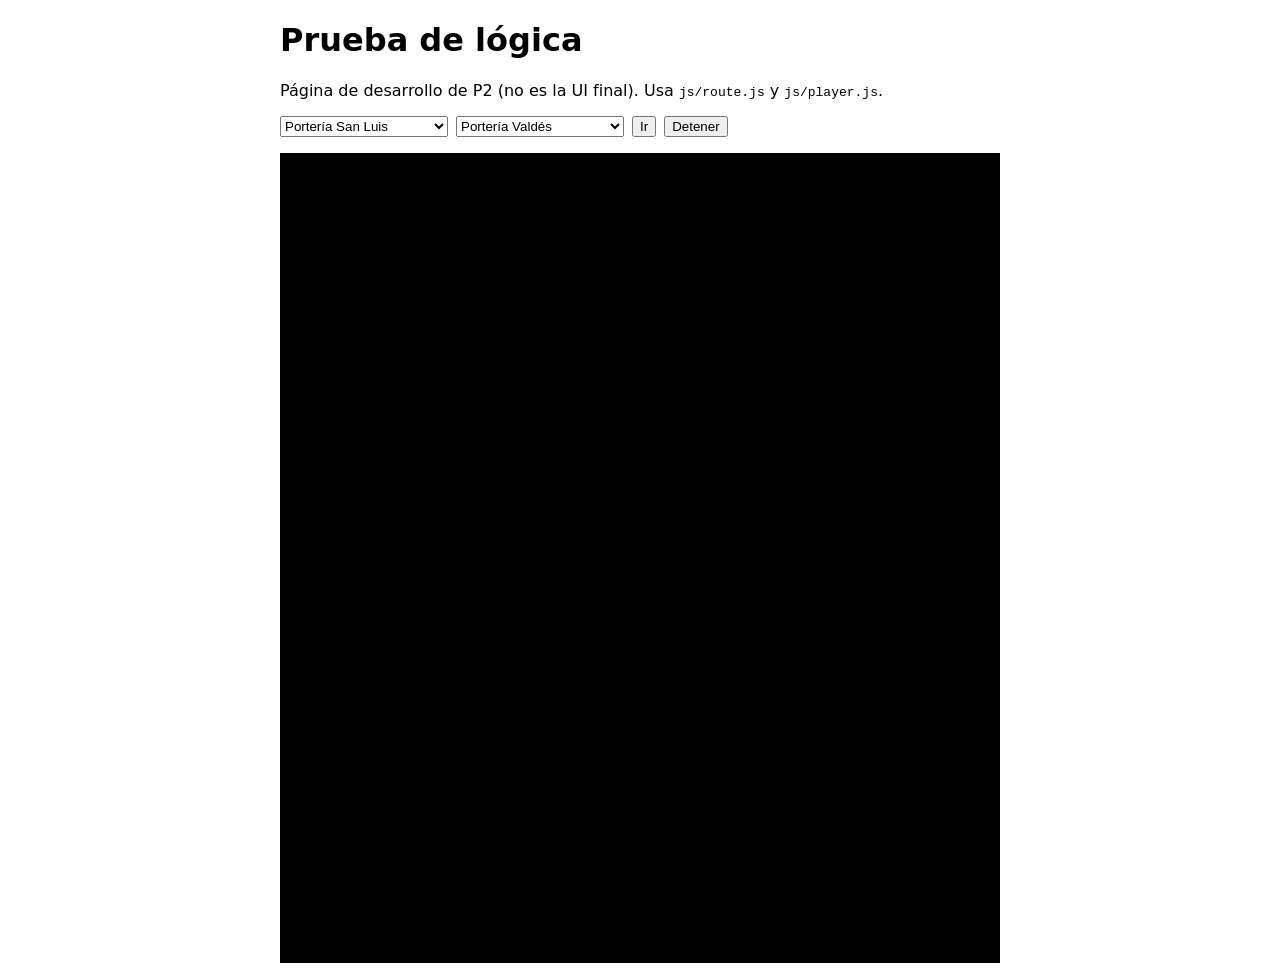
<file: logica.html>
<!doctype html>
<html lang="es">
<head>
  <meta charset="utf-8">
  <meta name="viewport" content="width=device-width, initial-scale=1">
  <title>Prueba de lógica – ruta + reproductor</title>
  <style>
    body { font-family: system-ui, sans-serif; max-width: 720px; margin: 1rem auto; padding: 0 1rem; }
    .controls { display: flex; gap: .5rem; flex-wrap: wrap; margin-bottom: 1rem; }
    #player { position: relative; background: #000; aspect-ratio: 16 / 9; }
    .route-video { width: 100%; height: 100%; object-fit: cover; display: block; }
    #overlay { position: absolute; left: .5rem; top: .5rem; background: rgba(0,0,0,.65); color: #fff;
               padding: .25rem .5rem; border-radius: 4px; font-size: .9rem; }
    #overlay:empty { display: none; }
    ol li.active { font-weight: bold; color: #c00; }
  </style>
</head>
<body>
  <h1>Prueba de lógica</h1>
  <p>Página de desarrollo de P2 (no es la UI final). Usa <code>js/route.js</code> y <code>js/player.js</code>.</p>

  <div class="controls">
    <select id="from"></select>
    <select id="to"></select>
    <button id="go">Ir</button>
    <button id="stop">Detener</button>
  </div>

  <div id="player"><div id="overlay"></div></div>
  <p id="summary"></p>
  <ol id="steps"></ol>

  <script type="module">
    import { loadGraph, route, totalSeconds } from './js/route.js';
    import { createPlayer } from './js/player.js';

    const graph = await loadGraph('graph.json');
    const $ = (id) => document.getElementById(id);

    for (const sel of [$('from'), $('to')]) {
      for (const n of graph.nodes) sel.add(new Option(n.name, n.id));
    }
    $('to').selectedIndex = graph.nodes.length - 1;

    const player = createPlayer({
      container: $('player'),
      overlay: $('overlay'),
      graph,
      onSegment: (i) => [...$('steps').children].forEach((li, j) => li.classList.toggle('active', i === j)),
      onFinish: () => [...$('steps').children].forEach((li) => li.classList.remove('active')),
    });

    $('go').addEventListener('click', () => {
      const a = $('from').value, b = $('to').value;
      if (a === b) { $('summary').textContent = 'Elige un destino distinto al origen.'; return; }
      const edges = route(graph, a, b);
      if (!edges) { $('summary').textContent = 'No hay camino.'; player.stop(); return; }
      $('summary').textContent = `${edges.length} tramo(s), ~${totalSeconds(edges)} s caminando`;
      $('steps').replaceChildren(...edges.map((e) => Object.assign(document.createElement('li'), { textContent: `${e.from} → ${e.to} (${e.seconds} s)` })));
      player.play(edges);
    });
    $('stop').addEventListener('click', () => player.stop());
  </script>
</body>
</html>
</file>
